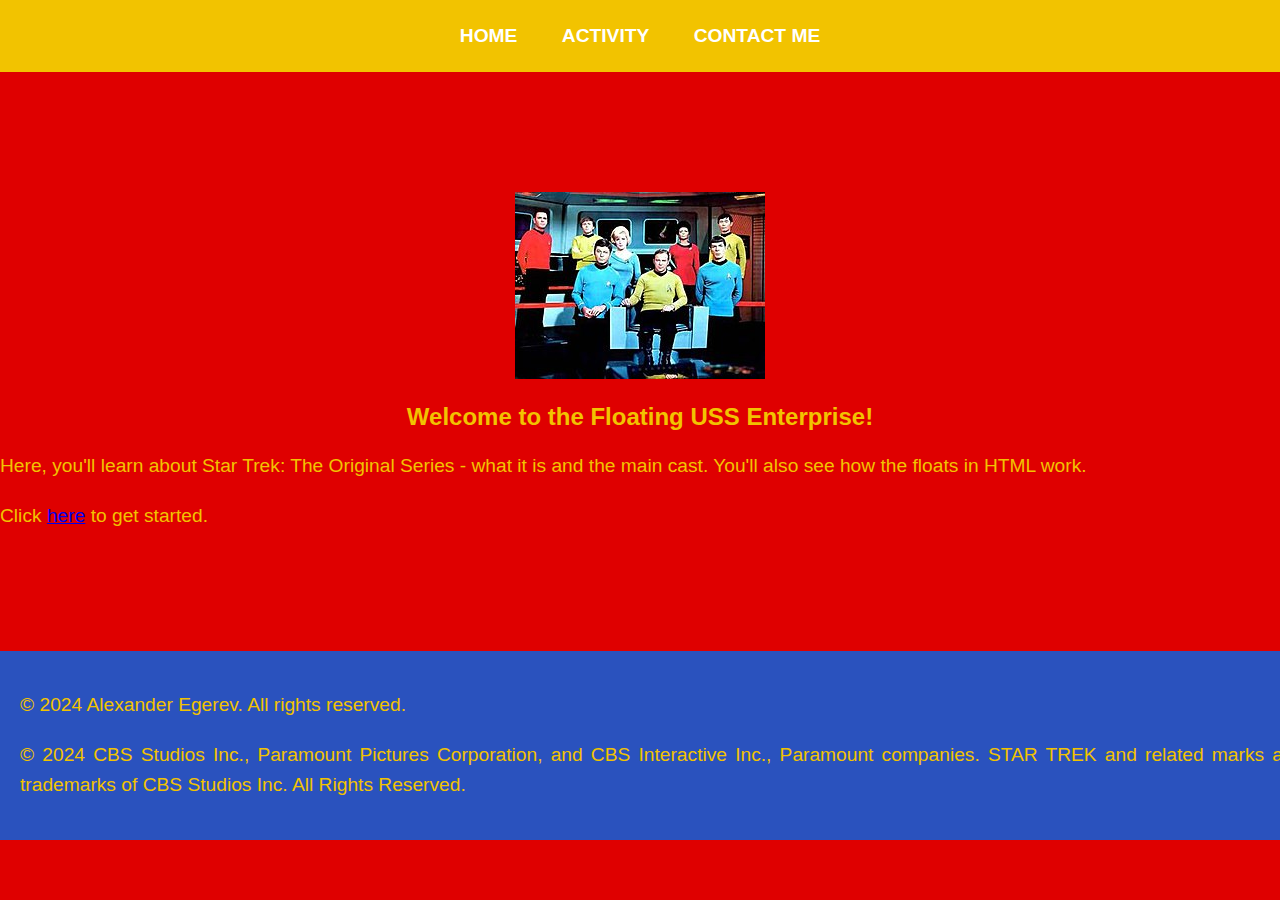
<file: index.html>
<!DOCTYPE html>
<html lang="en">
<head>
    <meta charset="UTF-8">
    <meta name="viewport" content="width=device-width, initial-scale=1.0">
    <link rel="stylesheet" href="./css/styles.css">

    <title>Alexander Egerev - Portfolio</title>
</head>
<body>
    <nav>
        <ul>
            <li><a href="./index.html">HOME</a></li>
            <li><a href="./html/box-text.html">ACTIVITY</a></li>
            <li><a href="./html/contact.html">CONTACT ME</a></li>
        </ul>
    </nav>

    <header>
        <img src = "./assets/ST-TOS-welcome.jpg" alt="The STAR TREK Crew"/>
        <h2> Welcome to the Floating USS Enterprise! </h2>
        <p> Here, you'll learn about Star Trek: The Original Series - what it is and the main cast. You'll also see how the floats in HTML work. <p>
        <p>Click <a href="./html/box-text.html">here</a> to get started.</p>

    </header>

    <footer>
    <p>&copy; 2024 Alexander Egerev. All rights reserved. </p>
    <p>&copy; 2024 CBS Studios Inc., Paramount Pictures Corporation, and CBS Interactive Inc., Paramount companies. STAR TREK and related marks are trademarks of CBS Studios Inc. All Rights Reserved.</p>
    </footer>
</file>
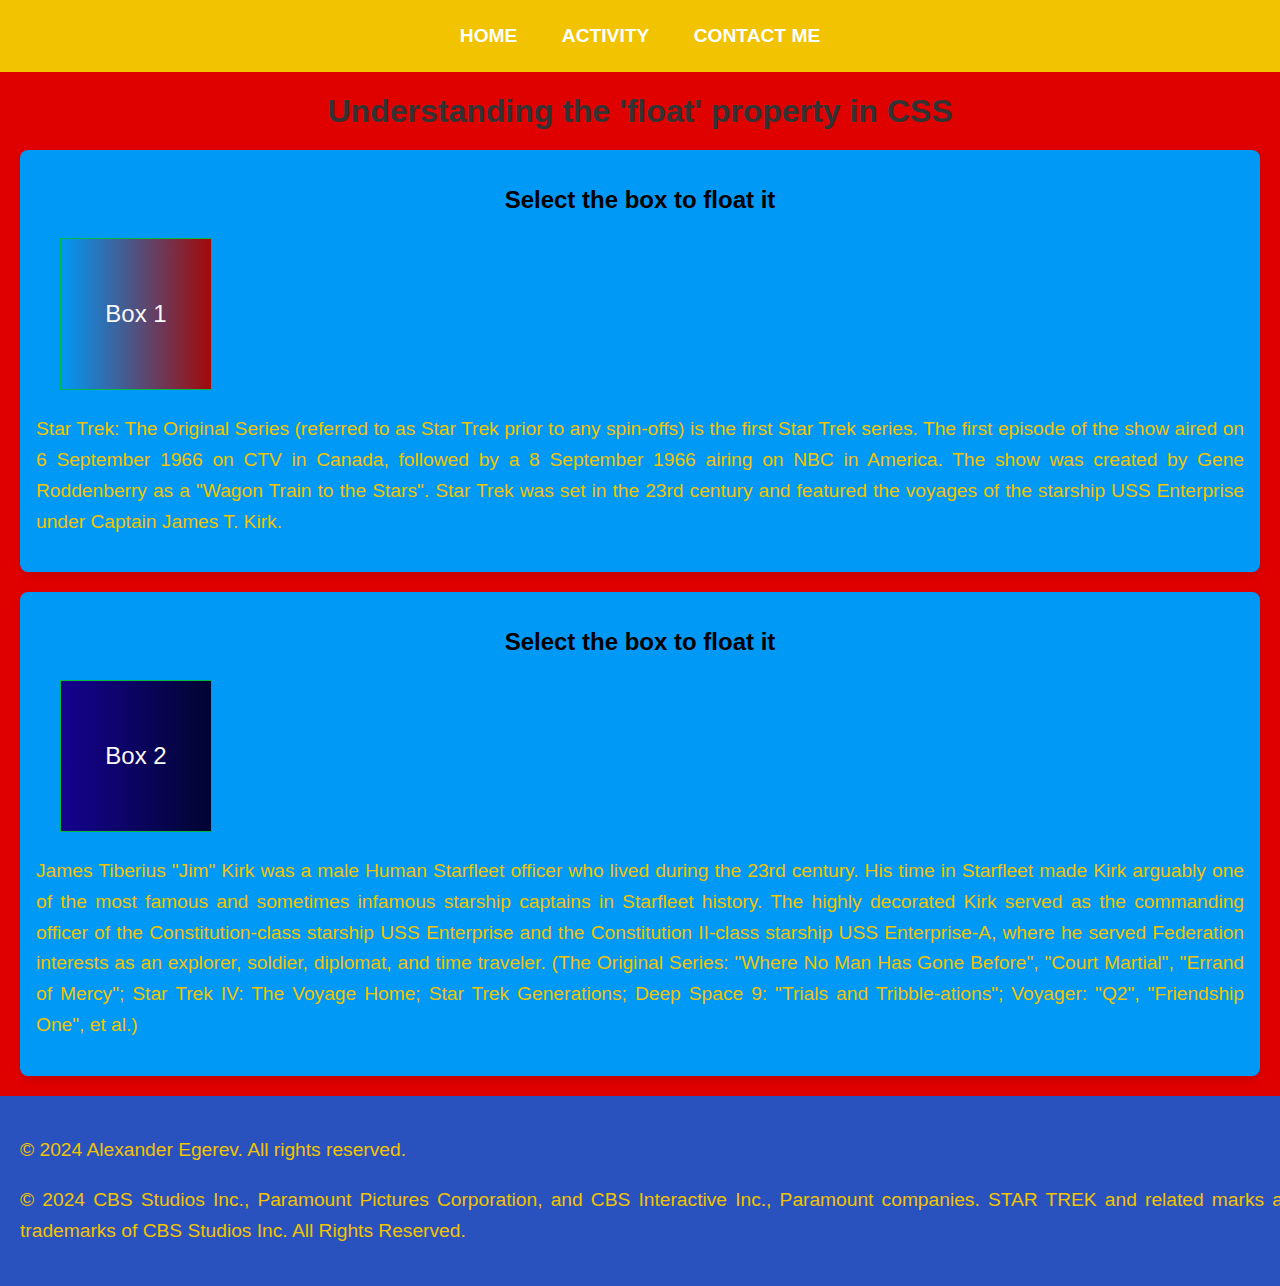
<file: html/box-text.html>
<!DOCTYPE html>
<html lang="en">
<head>
    <meta charset="UTF-8">
    <meta name="viewport" content="width=device-width, initial-scale=1.0">
    <link rel="stylesheet" href="../css/styles.css">
    <script src="../js/box-logic.js"></script>


    <title>Floating Text And Boxes</title>
</head>
<body>
    <nav>
        <ul>
            <li><a href="../index.html">HOME</a></li>
            <li><a href="./box-text.html">ACTIVITY</a></li>
            <li><a href="./contact.html">CONTACT ME</a></li>
        </ul>
    </nav>

    <h1>Understanding the 'float' property in CSS</h1>
<div class="container">
  <div class="example">
    <h2 id="title1">Select the box to float it</h2>
    <div class="float-box" id="box1" onclick="floatBox('box1', 'title1')">
      Box 1
    </div>
    <div class="clearfix"></div>
    <p>Star Trek: The Original Series (referred to as Star Trek prior to any spin-offs) is the first Star Trek series. The first episode of the show aired on 6 September 1966 on CTV in Canada, followed by a 8 September 1966 airing on NBC in America. The show was created by Gene Roddenberry as a "Wagon Train to the Stars". Star Trek was set in the 23rd century and featured the voyages of the starship USS Enterprise under Captain James T. Kirk.</p>
  </div>
</div>

<div class="container">
  <div class="example">
    <h2 id="title2">Select the box to float it</h2>
    <div class="float-box" id="box2" onclick="floatBox('box2', 'title2')">
      Box 2
    </div>
    <div class="clearfix"></div>
    <p>James Tiberius "Jim" Kirk was a male Human Starfleet officer who lived during the 23rd century. His time in Starfleet made Kirk arguably one of the most famous and sometimes infamous starship captains in Starfleet history. The highly decorated Kirk served as the commanding officer of the Constitution-class starship USS Enterprise and the Constitution II-class starship USS Enterprise-A, where he served Federation interests as an explorer, soldier, diplomat, and time traveler. (The Original Series: "Where No Man Has Gone Before", "Court Martial", "Errand of Mercy"; Star Trek IV: The Voyage Home; Star Trek Generations; Deep Space 9: "Trials and Tribble-ations"; Voyager: "Q2", "Friendship One", et al.)</p>
  </div>
</div>


<footer>
    <p>&copy; 2024 Alexander Egerev. All rights reserved. </p>
    <p>&copy; 2024 CBS Studios Inc., Paramount Pictures Corporation, and CBS Interactive Inc., Paramount companies. STAR TREK and related marks are trademarks of CBS Studios Inc. All Rights Reserved.</p>
    </footer>
</file>
<file: css/styles.css>
/* Global Styles */
body {
    font-family: 'Arial', sans-serif;
    margin: 0;
    background-color: #0099f6;
}


/* Navigation Styles */
nav {
    background-color: #f2c300;
    text-align: center;
    position: sticky;
    padding: 25px 0;
    margin-bottom: 20px;
}

nav ul {
    list-style-type: none;
    margin: 0;
    padding: 0;
}

nav li {
    display: inline;
    margin: 0 20px;
}

nav a {
    text-decoration: none;
    color: #ffffff;
    font-weight: bold;
    font-size: 1.2em;
    transition: color 0.3s ease-in-out;
}

nav a:hover {
    color: #000000;
}

header {
    text-align: center;
    background-color: #df0000;
    color:#f2c300;
    padding: 100px 0px;
}

/* --------------------------------------------------------------------------- */
body {
	font-family: "Lato", sans-serif;
	margin: 0;
	padding: 0;
	background-color: #df0000;
}
.container {
	box-shadow: 0 4px 8px rgba(0, 0, 0, 0.1);
	padding: 20px;
	margin: 20px;
	background-color: #0099f6;
	border-radius: 8px;
	overflow: auto;
	/* Clearfix */
}
h1 {
	font-size: 2em;
	margin-bottom: 20px;
	color: #333;
	text-align: center;
}
p {
	text-align: justify;
	font-size: 1.2em;
	line-height: 1.6;
	color: #f2c300;
}
.container {
	text-align: center;
	padding: 1em;
}

.float-box {
	width: 150px;
	height: 150px;
	margin: 1em;
	text-align: center;
	line-height: 150px;
	font-size: 24px;
	border: 1px solid #00b844;
	cursor: pointer;
	transition: all 0.3s ease;
}
#box1 {
	background: linear-gradient(to right, #0099f6, #a30909);
	color: #f9f9f9;
}
#box2 {
	color: #f9f9f9;
	background: linear-gradient(to right, #15028f, #010531);
}
.float-box:hover {
	box-shadow: 0 4px 8px rgba(0, 0, 0, 0.1);
}
```

```js
let states = {
	box1: "none",
	box2: "none",
};

function floatBox(boxId, titleId) {
	let box = document.getElementById(boxId);
	let title = document.getElementById(titleId);
	if (states[boxId] === "none") {
		box.style.float = "left";
		title.innerHTML = "Box is floated to the left. This means it will move to the left-most side of its containing block and allow content to flow around its right side.";
		states[boxId] = "left";
	} else if (states[boxId] === "left") {
		box.style.float = "right";
		title.innerHTML = "Box is floated to the right. Now it jumps to the right-most side of its container, with content wrapping around its left.";
		states[boxId] = "right";
	} else {
		box.style.float = "none";
		title.innerHTML = "Box is not floated. It takes its natural place in the document layout, causing no wrap effect for the surrounding content.";
		states[boxId] = "none";
	}
}

#contact {
    box-shadow: 0px 0px 10px 0px rgba(0, 0, 0, 0.1);
    background-color: #20B2AA;
    padding: 60px;
    margin: 20px 0px;
    border-radius: 10px;
    color: #FFA000;
}


#contact h2 {
    text-align: center;
}

#contact p {
    text-align: center;
}

.contact-email {
    font-size: 1.2em;
    color: #66FF66;
}

.input-field {
    width: 100%;
    padding: 15px;
    margin: 15px 0;
    border: 1px solid #FCE883;
    border-radius: 5px;
}

.submit-button {
    background-color: #000099;
    color: #6696FF;
    padding: 15px;
    border: none;
    border-radius: 5px;
    cursor: pointer;
    transition: background-color 0.3s ease-in-out;
}

.submit-button:hover {
    background-color: #0056b3;
}

footer {
    bottom: 0;
    width: 100%;
    text-align: center;
    background-color: #2A52BE;
    color: #FFD800;  
    padding: 20px; 
    font-size: 1em;
}
</file>
